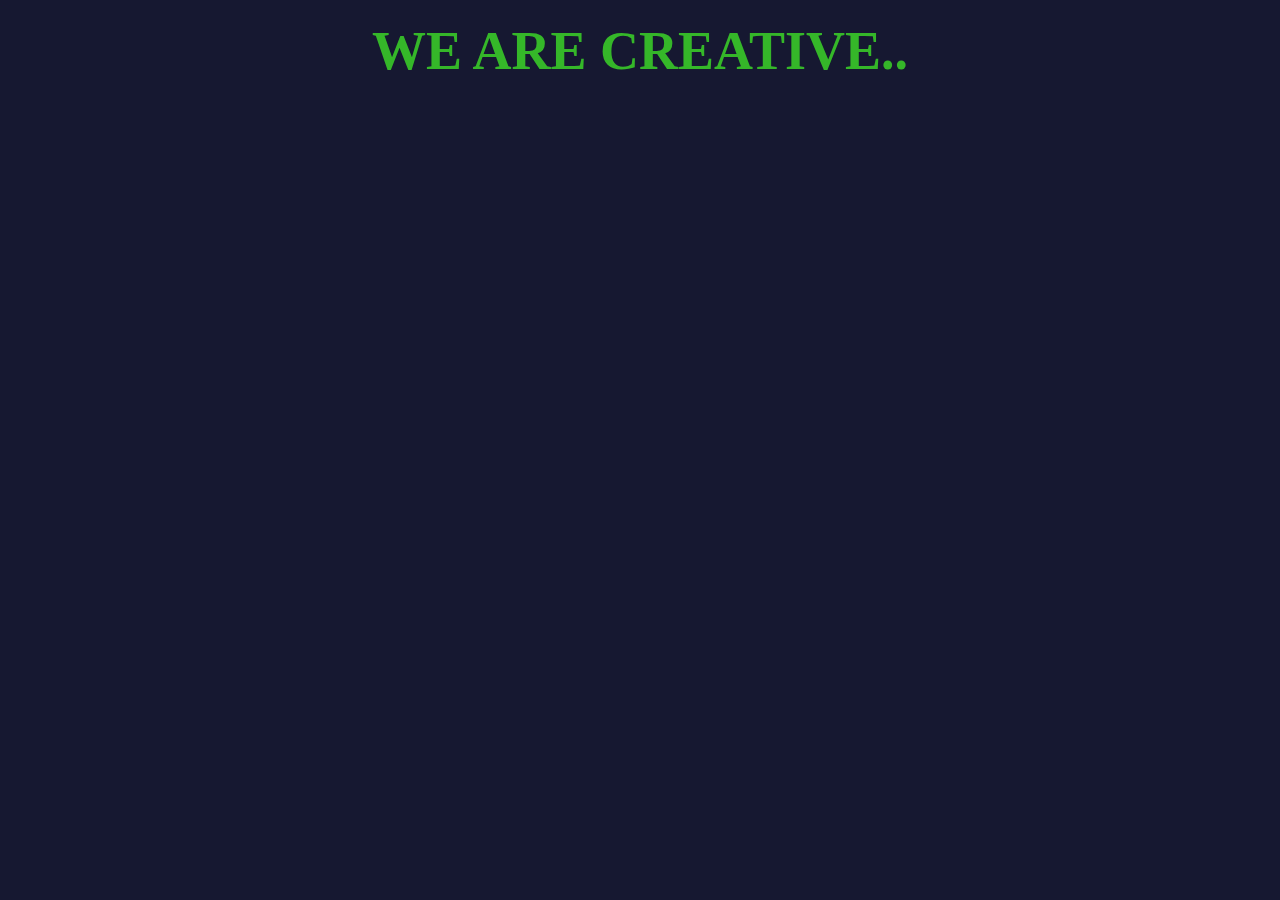
<file: index.html>
<!DOCTYPE html>
<html lang="en">

<head>
    <meta charset="UTF-8" />
    <meta http-equiv="X-UA-Compatible" content="IE=edge" />
    <meta name="viewport" content="width=device-width, initial-scale=1.0" />
    <title>Portfolio | TST</title>
    <link rel="stylesheet" href="assets/css/intro.css" />
</head>

<body>

    <body>
        <div class="animation01">
            <div class="rhombus_small">
                <div class="rhombus">
                    <div class="border_box">
                        <span class="line line01"></span>
                        <span class="line line02"></span>
                        <span class="line line03"></span>
                        <span class="line line04"></span>
                        <span class="circle circle01"></span>
                        <span class="circle circle02"></span>
                        <span class="circle circle03"></span>
                        <span class="circle circle04"></span>
                        <span class="animation_line animation_line01"></span>
                        <span class="animation_line_wrapper animation_line02_wrapper"><span class="animation_line animation_line02"></span
              ></span>
                        <span class="animation_line animation_line03"></span>
                        <span class="animation_line_wrapper animation_line04_wrapper"><span class="animation_line animation_line04"></span
              ></span>
                        <span class="animation_line animation_line05"></span>
                        <span class="animation_line_wrapper animation_line06_wrapper"><span class="animation_line animation_line06"></span
              ></span>
                        <span class="animation_line animation_line07"></span>
                        <span class="animation_line_wrapper animation_line08_wrapper"><span class="animation_line animation_line08"></span
              ></span>
                    </div>
                    <div class="wave">
                        <div class="wave_wrapper">
                            <div class="wave_box"></div>
                        </div>
                    </div>
                </div>
            </div>
        </div>
        <div class="animation02">
            <div class="rhombus_box">
                <span class="rhombus_item_wrapper rhombus_item01_wrapper"><span class="rhombus_item"></span
          ></span>
                <span class="rhombus_item_wrapper rhombus_item02_wrapper"><span class="rhombus_item"></span
          ></span>
            </div>
            <div class="double_content">
                <div class="double_wrapper02 dotted02">
                    <div class="dotted_hide">
                        <div class="double_wrapper01 dotted01">
                            <span class="dotted_right"></span>
                        </div>
                    </div>
                </div>
                <div class="double_wrapper02 white02">
                    <div class="double_wrapper01 white01"></div>
                </div>
                <div class="double_wrapper02 gray02">
                    <div class="double_wrapper01 gray01"></div>
                </div>
                <div class="double_wrapper02 orange02">
                    <div class="double_wrapper01 orange01"></div>
                </div>
            </div>
            <div class="name">
                <p>PORTFOLIO</p>
                <span class="name_circle01"></span>
                <span class="name_circle02"></span>
            </div>
        </div>
    </body>
    <h2 data-text="creative">WE ARE CREATIVE..</h2>
    <script src="assets/js/intro.js"></script>
</body>

</html>
</file>
<file: assets/css/intro.css>
html,
body {
    position: relative;
    width: 100%;
    height: 100%;
    overflow: hidden;
    background-color: #161831;
}

body {
    margin: 0;
}

img {
    vertical-align: bottom;
    max-width: 100%;
    width: 100%;
}

h1,
h2,
p {
    margin: 0;
}


/*===================
animation01
====================*/

.animation01 {
    position: absolute;
    width: 100%;
    height: 100%;
}

.border_box {
    position: absolute;
    top: 50%;
    left: 50%;
    transform: translate(-50%, -50%);
    width: 15vw;
    height: 15vw;
}

.line {
    display: block;
    position: absolute;
    right: 0;
    bottom: 0;
    background-color: #35b729;
    opacity: 0;
}

.line01 {
    top: 0;
    left: 100%;
    width: 0.15vw;
    height: 15.15vw;
    transform-origin: bottom;
    animation: animation01_line01 0.2s linear 0.3s forwards;
}

.line03 {
    top: 0;
    left: 0;
    width: 0.15vw;
    height: 15.15vw;
    transform-origin: bottom;
    animation: animation01_line01 0.2s linear 0.6s forwards;
}

@keyframes animation01_line01 {
    0% {
        transform: scale3d(1, 0, 1);
        opacity: 1;
    }
    100% {
        transform: scale3d(1, 1, 1);
        opacity: 1;
    }
}

.line02 {
    top: 100%;
    left: 0;
    width: 15.15vw;
    height: 0.15vw;
    transform-origin: right;
    animation: animation01_line02 0.2s linear 0.4s forwards;
}

.line04 {
    top: 0;
    left: 0;
    width: 15.15vw;
    height: 0.15vw;
    transform-origin: left;
    animation: animation01_line02 0.2s linear 0.8s forwards;
}

@keyframes animation01_line02 {
    0% {
        transform: scale3d(0, 1, 1);
        opacity: 1;
    }
    100% {
        transform: scale3d(1, 1, 1);
        opacity: 1;
    }
}

.circle {
    display: block;
    position: absolute;
    right: 0;
    bottom: 0;
    width: 1.2vw;
    height: 1.2vw;
    border: 0.1vw solid #fff;
    border-radius: 50%;
    opacity: 0;
}

.circle01 {
    top: 96%;
    left: 96%;
    margin: 0 auto;
    animation: animation01_circle 0.3s linear 0.3s forwards;
}

.circle02 {
    top: 96%;
    left: -99%;
    margin: 0 auto;
    animation: animation01_circle 0.3s linear 0.45s forwards;
}

.circle03 {
    top: -4%;
    left: -99%;
    margin: 0 auto;
    animation: animation01_circle 0.3s linear 0.65s forwards;
}

.circle04 {
    top: -4%;
    left: 96%;
    margin: 0 auto;
    animation: animation01_circle 0.3s linear 0.85s forwards;
}

@keyframes animation01_circle {
    0% {
        transform: scale3d(0, 0, 1);
        opacity: 1;
    }
    40% {
        transform: scale3d(1, 1, 1);
        opacity: 1;
    }
    60% {
        transform: scale3d(1, 1, 1);
        opacity: 1;
    }
    100% {
        transform: scale3d(0, 0, 1);
        opacity: 1;
    }
}

.wave {
    position: absolute;
    top: 50%;
    left: 50%;
    transform: translate(-50%, -50%);
    width: 13.5vw;
    height: 13.5vw;
    overflow: hidden;
}

.wave_wrapper {
    width: 200%;
    height: 150%;
    position: absolute;
    top: -25%;
    right: 0;
    bottom: 0;
    left: -50%;
    margin: 0 auto;
    animation: animation01_wave_wrapper 1s linear 1s forwards;
}

@keyframes animation01_wave_wrapper {
    0% {
        transform: rotate(0);
    }
    25% {
        transform: rotate(15deg);
    }
    50% {
        transform: rotate(0);
    }
    75% {
        transform: rotate(-15deg);
    }
    100% {
        transform: rotate(0);
    }
}

.wave_box {
    position: absolute;
    top: 0;
    right: 0;
    bottom: 0;
    left: 0;
    margin: 0 auto;
    width: 100%;
    height: 100%;
    background-color: #fff;
    transform-origin: bottom;
    animation: animation01_wave_box 1s linear 1s forwards;
    opacity: 0;
}

@keyframes animation01_wave_box {
    0% {
        transform: scale3d(1, 0, 1);
        opacity: 1;
    }
    100% {
        transform: scale3d(1, 1, 1);
        opacity: 1;
    }
}

.animation_line {
    position: absolute;
    right: 0;
    bottom: 0;
    margin: 0 auto;
    background-color: #fff;
    opacity: 0;
}

.animation_line_wrapper {
    position: absolute;
    top: 0;
    right: 0;
    bottom: 0;
    left: 0;
    margin: 0 auto;
    width: 100%;
    height: 100%;
}

.animation_line01 {
    top: -15%;
    left: 0;
    width: 0.2vw;
    height: 0.7vw;
    animation: animation_line01 0.3s cubic-bezier(0.165, 0.84, 0.44, 1) 1.9s;
    transform-origin: top;
}

.animation_line02_wrapper {
    transform: rotate(45deg);
}

.animation_line02 {
    top: -35%;
    left: 0;
    width: 0.2vw;
    height: 0.7vw;
    animation: animation_line01 0.3s cubic-bezier(0.165, 0.84, 0.44, 1) 1.9s;
    transform-origin: top;
}

@keyframes animation_line01 {
    0% {
        transform: translateY(0);
        opacity: 1;
    }
    100% {
        transform: translateY(-1.5vw);
        opacity: 1;
    }
}

.animation_line03 {
    top: 50%;
    left: 110%;
    width: 0.7vw;
    height: 0.2vw;
    animation: animation_line03 0.3s cubic-bezier(0.165, 0.84, 0.44, 1) 1.9s;
    transform-origin: right;
}

.animation_line04_wrapper {
    transform: rotate(45deg);
}

.animation_line04 {
    top: 50%;
    left: 128%;
    width: 0.7vw;
    height: 0.2vw;
    animation: animation_line03 0.3s cubic-bezier(0.165, 0.84, 0.44, 1) 1.9s;
    transform-origin: right;
}

@keyframes animation_line03 {
    0% {
        transform: translateX(0);
        opacity: 1;
    }
    100% {
        transform: translateX(1.5vw);
        opacity: 1;
    }
}

.animation_line05 {
    top: 110%;
    left: 0;
    width: 0.2vw;
    height: 0.7vw;
    animation: animation_line05 0.3s cubic-bezier(0.165, 0.84, 0.44, 1) 1.9s;
    transform-origin: bottom;
}

.animation_line06_wrapper {
    transform: rotate(45deg);
}

.animation_line06 {
    top: 128%;
    left: 0;
    width: 0.2vw;
    height: 0.7vw;
    animation: animation_line05 0.3s cubic-bezier(0.165, 0.84, 0.44, 1) 1.9s;
    transform-origin: bottom;
}

@keyframes animation_line05 {
    0% {
        transform: translateY(0);
        opacity: 1;
    }
    100% {
        transform: translateY(1.5vw);
        opacity: 1;
    }
}

.animation_line07 {
    top: 50%;
    left: -130%;
    width: 0.7vw;
    height: 0.2vw;
    animation: animation_line07 0.3s cubic-bezier(0.165, 0.84, 0.44, 1) 1.9s;
    transform-origin: left;
}

.animation_line08_wrapper {
    transform: rotate(45deg);
}

.animation_line08 {
    top: 50%;
    left: -162%;
    width: 0.7vw;
    height: 0.2vw;
    animation: animation_line07 0.3s cubic-bezier(0.165, 0.84, 0.44, 1) 1.9s;
    transform-origin: left;
}

@keyframes animation_line07 {
    0% {
        transform: translateX(0);
        opacity: 1;
    }
    100% {
        transform: translateX(-1.5vw);
        opacity: 1;
    }
}

.rhombus {
    position: absolute;
    width: 100%;
    height: 100%;
    animation: rhombus 0.2s linear 2.2s forwards;
}

@keyframes rhombus {
    0% {
        transform: rotate(0);
    }
    100% {
        transform: rotate(45deg);
    }
}

.rhombus_small {
    position: absolute;
    width: 100%;
    height: 100%;
    animation: rhombus_small 0.4s linear 2.55s forwards;
}

@keyframes rhombus_small {
    0% {
        transform: scale3d(1, 1, 1);
        opacity: 1;
    }
    99% {
        transform: scale3d(0.15, 0.15, 0.15);
        opacity: 1;
    }
    100% {
        transform: scale3d(0.15, 0.15, 0.15);
        opacity: 0;
    }
}


/*===================
animation02
====================*/

.animation02 {
    position: absolute;
    width: 100%;
    height: 100%;
}

.rhombus_box {
    position: absolute;
    top: 0;
    right: 0;
    bottom: 0;
    left: 0;
    margin: auto;
    width: 40vw;
    height: 40vw;
    animation: rhombus_box 0.4s linear 3.55s forwards;
}

.rhombus_item_wrapper {
    position: absolute;
    top: 0;
    right: 0;
    bottom: 0;
    left: 0;
    margin: auto;
    width: 2.1vw;
    height: 2.1vw;
    opacity: 0;
}

.rhombus_item {
    position: absolute;
    top: 0;
    right: 0;
    bottom: 0;
    left: 0;
    margin: auto;
    width: 2.1vw;
    height: 2.1vw;
    background-color: #fff;
    transform: rotate(45deg);
}

.rhombus_item01_wrapper {
    animation: rhombus_item01 0.5s linear 2.95s forwards;
}

.rhombus_item02_wrapper {
    animation: rhombus_item02 0.5s linear 2.95s forwards;
}

@keyframes rhombus_item01 {
    0% {
        transform: translateX(0);
        opacity: 1;
    }
    100% {
        transform: translateX(-18.5vw);
        opacity: 1;
    }
}

@keyframes rhombus_item02 {
    0% {
        transform: translateX(0);
        opacity: 1;
    }
    100% {
        transform: translateX(18.5vw);
        opacity: 1;
    }
}

@keyframes rhombus_box {
    0% {
        transform: rotate(0);
    }
    100% {
        transform: rotate(360deg);
    }
}

.double_content {
    position: absolute;
    top: 50%;
    left: 50%;
    transform: translate(-50%, -50%);
    width: 100%;
    height: 100%;
}

.double_wrapper02 {
    position: relative;
    width: 100%;
    height: 100%;
    animation: double_content forwards;
    opacity: 0;
}

.double_wrapper01 {
    display: block;
    position: absolute;
    border-radius: 50%;
    overflow: hidden;
}

.double_wrapper01::before {
    content: "";
    display: block;
    position: absolute;
    background: #212022;
    z-index: 2;
}

.double_wrapper01::after {
    content: "";
    display: block;
    position: absolute;
    background: #212022;
    z-index: 3;
}


/*============
dotted circle
============*/

.dotted02 {
    top: 0;
    animation-delay: 4.2s;
}

.dotted_hide {
    position: absolute;
    width: 31vw;
    height: 31vw;
    z-index: 1;
    top: 50%;
    left: 50%;
    transform: translate(-50%, -50%);
    border-radius: 50%;
    overflow: hidden;
}

.dotted01 {
    width: 30vw;
    height: 30vw;
    border: dotted 0.5vw #fff;
    z-index: 1;
    top: 50%;
    left: 50%;
    transform: translate(-50%, -50%);
    overflow: visible;
}

.dotted_right::before {
    content: "";
    display: block;
    position: absolute;
    background: #212022;
    z-index: 3;
}

.dotted_right::before {
    top: 0;
    left: 0;
    width: 32vw;
    height: 32vw;
    transform-origin: left 16vw;
    animation: rotate-circle-right 0.5s linear 4.2s forwards;
}

.dotted_right {
    position: absolute;
    width: 16vw;
    height: 32vw;
    z-index: 1;
    top: 50%;
    left: 75%;
    transform: translate(-50%, -50%);
    overflow: hidden;
}

.dotted01::after {
    top: -1vw;
    left: -17vw;
    width: 32vw;
    height: 32vw;
    transform-origin: right 16vw;
    animation: rotate-circle-left01 0.5s linear 4.2s forwards;
}

@keyframes rotate-circle-left01 {
    0% {
        transform: rotate(0deg);
        background: #212022;
        opacity: 1;
    }
    50% {
        transform: rotate(-180deg);
        background: #212022;
        opacity: 1;
    }
    50.01% {
        transform: rotate(0deg);
        opacity: 0;
    }
    100% {
        transform: rotate(0deg);
        opacity: 0;
    }
}


/*============
white circle
============*/

.white02 {
    top: -100%;
    animation-delay: 4.7s;
}

.white01 {
    width: 29vw;
    height: 29vw;
    background: #fff;
    z-index: 1;
    top: 50%;
    left: 50%;
    transform: translate(-50%, -50%);
}

.white01::before {
    top: 0;
    left: 14.5vw;
    width: 29vw;
    height: 29vw;
    transform-origin: left 14.5vw;
    animation: rotate-circle-right 0.3s linear 4.7s forwards;
}

.white01::after {
    top: 0;
    left: -14.5vw;
    width: 29vw;
    height: 29vw;
    transform-origin: right 14.5vw;
    animation: rotate-circle-left 0.3s linear 4.7s forwards;
}

@keyframes rotate-circle-left {
    0% {
        transform: rotate(0deg);
        background: #212022;
    }
    50% {
        transform: rotate(-180deg);
        background: #212022;
    }
    50.01% {
        transform: rotate(-360deg);
        background: #fff;
    }
    100% {
        transform: rotate(-360deg);
        background: #fff;
    }
}


/*============
gray circle
============*/

.gray02 {
    top: -200%;
    animation-delay: 4.8s;
}

.gray01 {
    width: 8vw;
    height: 8vw;
    background: #808184;
    z-index: 1;
    top: 50%;
    left: 50%;
    transform: translate(-50%, -50%);
}

.gray01::before {
    top: 0;
    left: 4vw;
    width: 8vw;
    height: 8vw;
    background: #fff;
    transform-origin: left 4vw;
    animation: rotate-circle-right 0.5s linear 4.8s forwards;
}

.gray01::after {
    top: 0;
    left: -4vw;
    width: 8vw;
    height: 8vw;
    background: #fff;
    transform-origin: right 4vw;
    animation: rotate-circle-left03 0.5s linear 4.8s forwards;
}

@keyframes rotate-circle-left03 {
    0% {
        transform: rotate(0deg);
        background: #fff;
    }
    50% {
        transform: rotate(-180deg);
        background: #fff;
    }
    50.01% {
        transform: rotate(-360deg);
        background: #808184;
    }
    100% {
        transform: rotate(-360deg);
        background: #808184;
    }
}


/*============
orange circle
============*/

.orange02 {
    top: -300%;
    animation-delay: 5.3s;
}

.orange01 {
    width: 27vw;
    height: 27vw;
    background: #35b729;
    z-index: 1;
    top: 50%;
    left: 50%;
    transform: translate(-50%, -50%);
}

.orange01::before {
    top: 0;
    left: 13.5vw;
    width: 27vw;
    height: 27vw;
    background: #fff;
    transform-origin: left 13.5vw;
    animation: rotate-circle-right 0.5s linear 5.3s forwards;
}

.orange01::after {
    top: 0;
    left: -13.5vw;
    width: 27vw;
    height: 27vw;
    background: #fff;
    transform-origin: right 13.5vw;
    animation: rotate-circle-left02 0.5s linear 5.3s forwards;
}

@keyframes rotate-circle-left02 {
    0% {
        transform: rotate(0deg);
        background: #fff;
    }
    50% {
        transform: rotate(-180deg);
        background: #fff;
    }
    50.01% {
        transform: rotate(-360deg);
        background: #35b729;
    }
    100% {
        transform: rotate(-360deg);
        background: #35b729;
    }
}

@keyframes double_content {
    0% {
        opacity: 0;
    }
    100% {
        opacity: 1;
    }
}

@keyframes rotate-circle-right {
    0% {
        transform: rotate(0deg);
    }
    50% {
        transform: rotate(0deg);
    }
    100% {
        transform: rotate(-180deg);
    }
}

.name {
    position: absolute;
    top: 50%;
    left: 50%;
    transform: translate(-50%, -50%);
    width: 30vw;
    height: 30vw;
    animation: name 1s cubic-bezier(0.165, 0.84, 0.44, 1) 5.9s forwards;
    opacity: 0;
}

.name p {
    position: absolute;
    top: 50%;
    left: 50%;
    transform: translate(-50%, -50%);
    color: #fff;
    font-size: 2vw;
    font-family: "Gill Sans", "Gill Sans MT", Calibri, "Trebuchet MS", sans-serif;
    letter-spacing: 0.1em;
}

.name_circle01 {
    position: absolute;
    top: 50%;
    left: 20%;
    transform: translate(-50%, -50%);
    background-color: #fff;
    width: 2vw;
    height: 2vw;
    border-radius: 50%;
}

.name_circle02 {
    position: absolute;
    top: 50%;
    left: 80%;
    transform: translate(-50%, -50%);
    background-color: #fff;
    width: 2vw;
    height: 2vw;
    border-radius: 50%;
}

@keyframes name {
    0% {
        opacity: 0;
    }
    100% {
        opacity: 1;
    }
}

h2 {
    margin-top: 20px;
    text-align: center;
    color: #35b729;
    font-size: 6vh;
}
</file>
